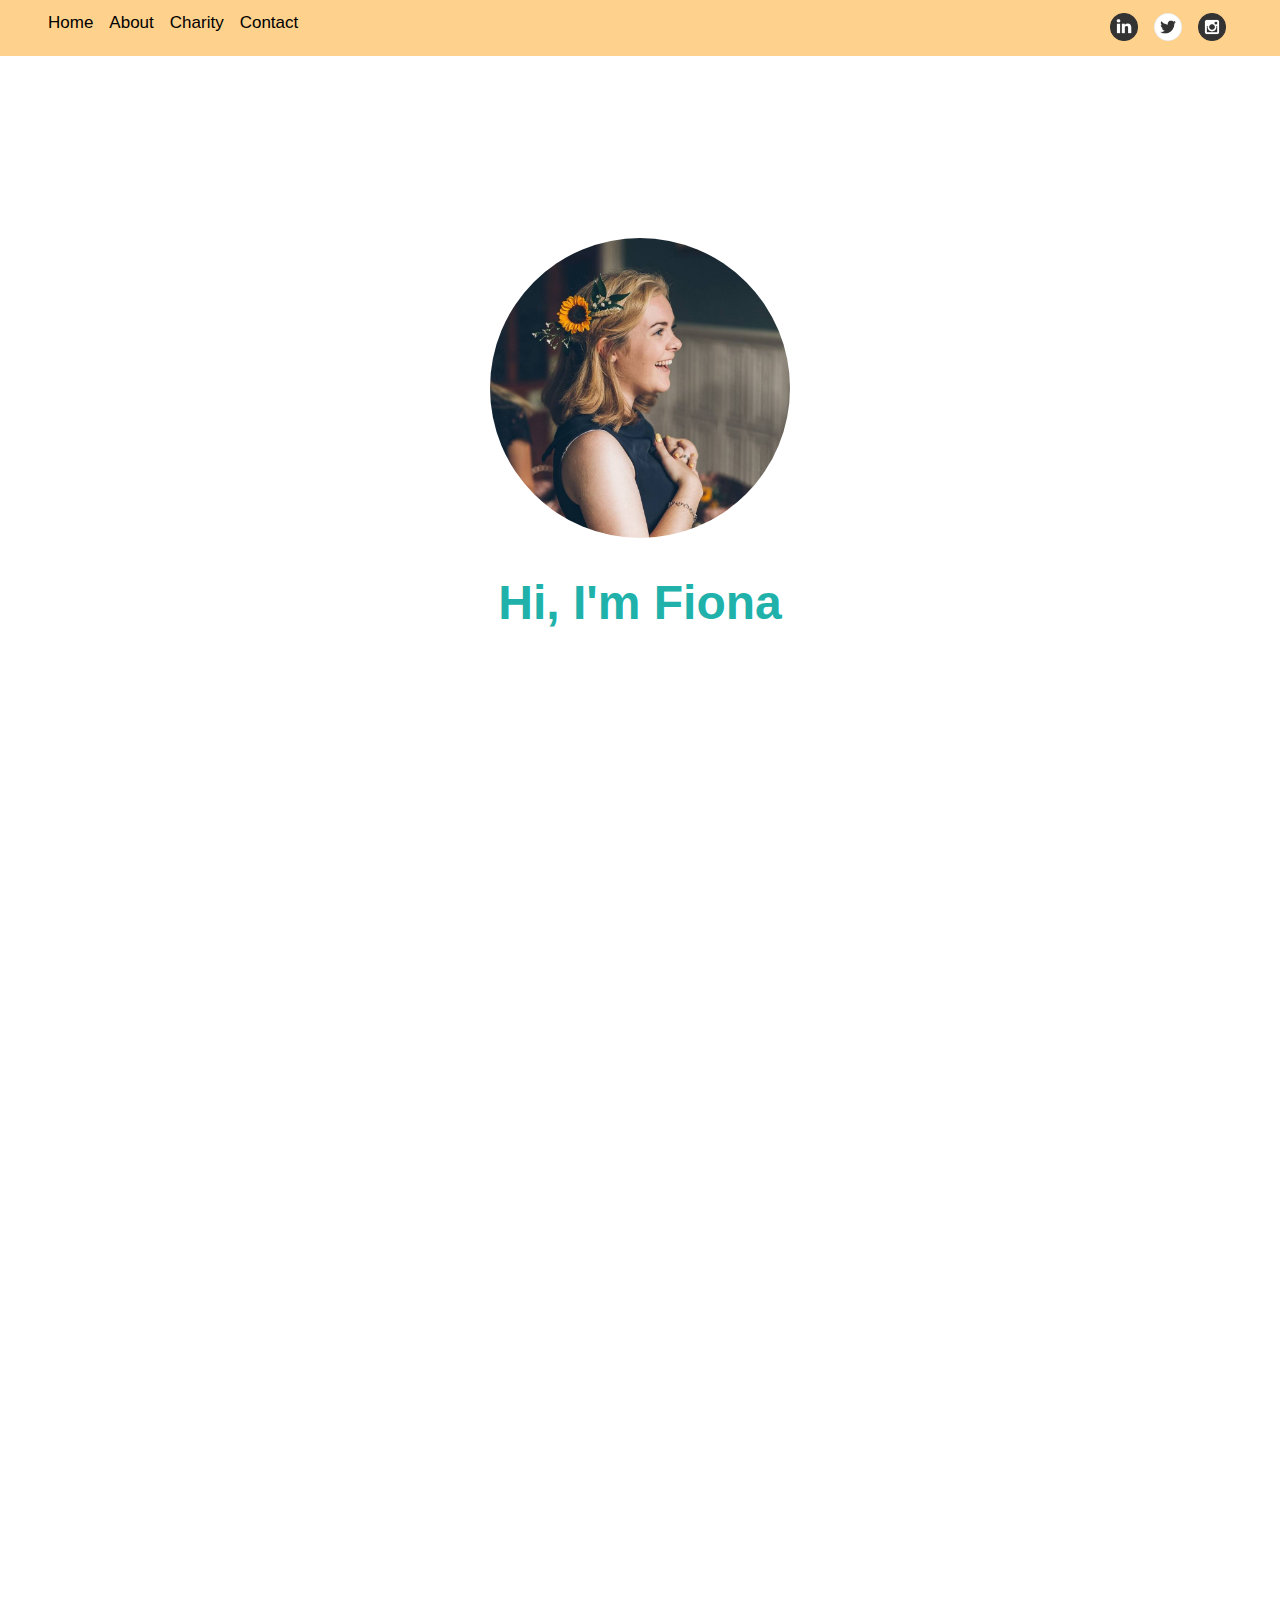
<file: index.html>
<!DOCTYPE html>

<html>
    <head>
        <title>Fiona Claire Yelland</title>
        <link rel="stylesheet" href="style.css">
    </head>

    <body>
                <div id="navbar">
                  <ul class="navleft">
                    <li><a href="#hero">Home</a></li>
                    <li><a href="#about">About</a></li>
                    <li><a href="#charity">Charity</a></li>
                    <li><a href="contact.html">Contact</a></li>
                </ul>
                <ul id="cssnav" class="navright">
                    <li><a href="https://www.linkedin.com/in/fiona-yelland-187909b1/" target="blank" title="DESCRIPTION OF LINK/WEBSITE"> <img src="linkedin.png" border="0" height="28" width="28"/></a></li>
                    <li><a href="https://twitter.com/fiona_yelland" target="blank" title="DESCRIPTION OF LINK/WEBSITE"> <img src="twitter.png" border="0" height="28" width="28"/></a></li>
                    <li><a href="https://www.instagram.com/fionayelland/" target="blank" title="DESCRIPTION OF LINK/WEBSITE"> <img src="insta.png" border="0" height="28" width="28"/></a></li>
            </div> 

        <main>
            <section id="hero">
                <div class="section-inner">
                    <img id="example" onclick="swapImage('example', 'Profile.jpg', 'Fiona-thegem-person.jpg', 'grad.jpg')" src="Profile.jpg" class="profile-img">


                    <script type="text/javascript">
                        function swapImage(id,primary,secondary, tertiary) {
                          src=document.getElementById(id).src;
                          if (src.match(primary)) {
                            document.getElementById(id).src=secondary;
                          }
                        else {
                            document.getElementById(id).src=primary;
                          }
                          if (src.match(secondary)){
                            document.getElementById(id).src=tertiary
                          } 
                        }
                      </script>

                    <h1>Hi, I'm Fiona</h1>
                </div>
            </section>
            <section id="social">
                <div class="section-inner">
                    <p>Programmes 
                        @codefirstgirls
                         | 
                        @univofstandrews
                         & 
                        @KingsCollegeLon
                         Alum | YA for 
                        @MeningitisNow
                         | G&Ts, Musical Theatre, and Gingerbread | 🏴󠁧󠁢󠁳󠁣󠁴󠁿</p>
                </div>
            </section>
            <section id="about">
                <div class="section-inner">
  <div class="column" style="background-color:#FED18C; padding: 30px; text-align:left">
    <h2>Work</h2>
    <h3><b>Programmes and Engagement Manager | Code First Girls | 09/19 - Present</b></h3>
		<ul>
            <li>&#11088; Coordinating all programmes across 50+ universities in the UK and Ireland</li>
            <li>&#11088; Onboarding volunteers, training all instructors in various curricula, and managing instructor participation and engagement</li>
            <li>&#11088; Working directly with students, from application through to certification</li>
            <li>&#11088; Organising an array of engagement events (panels, conferences, social events)</li>
            <li>&#11088; Leading a delivering on client mentoring schemes, including mentee confidence coaching, wellbeing, and career development. </li>
            <li>&#11088; Growing the engagement by 200%, resulting in 6500 women being trained in basic coding skills in the first six months of 2020.</li>
        </ul>
		<h3><b>Operations Assistant | YLD | 05/18 - 09/19</b></h3>
		<ul>
            <li>&#11088; Organisational Structure Project Management</li> 
            <li>&#11088; Internal events (organizing whole company offsite weekend for October 2018)</li>
            <li>&#11088; Creation of L&D curriculum</li>
            <li>&#11088; PA to the CEO, CFO and CCO.</li>
        </ul>
  </div>
  <div class="column" style="background-color:#FED18C; padding: 30px; text-align:left">
    <h2>Education</h2>
    <h3><b>MA Education in Arts and Cultural Settings | King's College London | 2018</b></h3>
		<p>
		Studies in culture value, education, audience development, social inclusion, culture and identity, professional ethics, and the economics and 'social' value of art and culture.
		<br>
		<b>&#127891; Dissertation Title:</b><i> A Broader Spectrum of Visitors: Making Museums and Cultural Heritage Sites More Accessible for Autistic Children</i>
	</p>
		<br>
		<h3><b>MA (Hons) Modern History | University of St Andrews | 2017</b></h3>
		<p>
		<b>&#127891; Dissertation Title:</b><i> Who Lives, Who Dies, Who Tells Your Story? Hamilton, American Founding Historiography, and the Construction of Narrative</i>
		<br>
		<b>&#127942; Awards:</b> Honorary Life Membership of the University of St Andrews Students' Association. 
  </div>
</div>
                       
                      </div>
            </section>
            <section id="charity">
                <div class="section-inner">
                    <br>
                    <h2>Charity</h2>
                    <div class="row">
                        <div class="flex-container">

                            <div class="flex-child one" style="background-color:#fe664fb6;">
                                <h3>Media</h3>
                                <ul class="no-bullets">
                                    <link id="link"><a href="https://www.express.co.uk/life-style/life/507689/Meningitis-survivor-Fiona-Yelland" target="_blank">'I'm one of the lucky ones': A teenager reflects on surviving deadly bacterial meningitis</a></link>
                                    <br>
                                <br>
                                    <link id="link"><a href="https://www.scotsman.com/health/fiona-yelland-went-healthy-schoolgirl-being-life-support-after-being-struck-meningitis-1610493" target="_blank">Fiona Yelland went from healthy schoolgirl to being on life support after being struck by meningitis</a></link>
                                        <br>
                                    <br>
                                    <iframe id="iframe" width="560" height="315" src="https://www.youtube.com/embed/C_ohcgn_2Kk" frameborder="0" allow="accelerometer; autoplay; encrypted-media; gyroscope; picture-in-picture" allowfullscreen></iframe>    
                            </div>
                            
                            <div class="flex-child two" style="background-color:#fe664fb6;">
                                <h3>Volunteering</h3>
                                <ul>
                                    <li>&#10024;Mentoring young people ages 14-25 through their own Meningitis Journey via the Believe and Achieve programme</li>
                                    <br>
                                    <li>&#10024;Giving talks at schools and workplaces on Meningitis and its after effects</li>
                                    <br>
                                    <li>&#10024;Collecting cheques and donations on behalf of the charity</li>
                                    <br>
                                    <li>&#10024;Organising various fundraisers, with an overall total of over £20,000 raised</li>
                                </ul>
                            </div>
                      </div>
                </div>
            </section>
        </main>
        <footer>
            © Copyright Fiona Yelland, 2020
        </footer>
    </body>
</html>
</file>
<file: style.css>
html,body
{
    width: 100%;
    height: 100%;
    margin: 0px;
    padding: 0px;
    overflow-x: hidden; 
}


#navbar {
  background-color: #FED18C;
  position: fixed;
  top: 0;
  width: 100%;
  display: block;
  transition: top 0.3s;
}

#navbar a {
  float: left;
  display: block;
  color: black;
  text-align: center;
  padding: 8px;
  text-decoration: none;
  font-size: 17px;
}

#navbar a:hover {
  background-color: #fed08cc4;
  color: white;
}

.navleft {float:left; width: 50%; margin-bottom: 2px;margin-top: 5px;} 
.navright {float:right; width: 17%; margin-bottom: 2px;margin-top: 5px;} 
.tabs-inner 
.widget ul {margin-right: 0px; margin-left: 0px;}

#hero {
  background-image: linear-gradient(rgba(255,255,255,0.75),rgba(255,255,255,0.75)), url('https://images-na.ssl-images-amazon.com/images/I/71UWUPeK2uL._AC_SL1500_.jpg');
}

#about {
  background-color: #FED18C;
  padding: 50px;
  overflow: hidden;
}

#social {
  Background-color: #D6EFFF;
}

#charity {
  background-image: linear-gradient(rgba(255,255,255,0.75),rgba(255,255,255,0.75)), url('https://www.xmple.com/wallpaper/white-polka-dots-hexagon-orange-3840x2160-c2-ffffff-ff7f50-l2-176-308-a-20-f-4.svg');
  overflow: hidden;
}


body {
    margin: 0;
    padding: 0;
    margin-right: 0;
    font-family: sans-serif;
}

#contact {
    background-color: #D6EFFF; 
}

#about  {
  box-sizing: border-box;
  }
  
  .row {
    display: flex;
  }
  

ul {
    list-style-type: none;
  }


  .flex-container {
    display: flex;
}

.flex-child {
    flex: 1;
    background-color:#fe664fb6;
    width: 50%;
    padding: 20px;
    margin: 20px;
    text-align: left;
    overflow: hidden;
}  

.flex-child:first-child {
    margin-right: 20px;
} 

header {
    display: flex;
    position: fixed;
    top: 0;
    left: 0;
    right: 0;
    height: 50px;
    line-height: 50px;
    background-color: #FED18C
}


header * {
    display: inline;

}

header ul {
    padding: 0;
}

header li {
    margin-left: 20px;
}

section {
    height: 100vh;
    border: 1px solid white;
    display: flex;
    justify-content: center;
    align-items: center;
    text-align: center;
    
    background-size: cover; /* Add this line */
    background-position: center center; /* Add this line */
    background-repeat: no-repeat; /* Add this line */
    background-attachment: fixed; /* Add this line */
}

#hero .profile-img {
    width: 300px;
    border-radius: 50%;
}

footer {
    text-align: center;
    padding: 50px;
}

#hero h1 {
    font-size: 3em;
    color: #20B2AA;
}

section h2 {
    font-size: 2.5em;
    text-align: center;
}


header a {
    text-decoration: none;
    color: black;
}

#contact li {
    color: #FE654F;
}

a:link {
    color: black;
}

ul.no-bullets {
    list-style-type: none; /* Remove bullets */
  padding: 0; /* Remove padding */
  margin: 0; /* Remove margins */
}

* {
    box-sizing: border-box;
  }
  
  /* Style inputs */
  input[type=text], select, textarea {
    width: 100%;
    padding: 12px;
    border: 1px solid #ccc;
    margin-top: 6px;
    margin-bottom: 16px;
    resize: vertical;
  }
  
  input[type=submit] {
    background-color: #4CAF50;
    color: white;
    padding: 12px 20px;
    border: none;
    cursor: pointer;
  }
  
  input[type=submit]:hover {
    background-color: #45a049;
  }
  
  /* Style the container/contact section */
  .container {
    border-radius: 5px;
    background-color: #f2f2f2;
    padding: 10px;
  }
  
  .column {
    float: left;
    width: 50%;
    padding: 10px;
    overflow: auto;
  }

 

/* Clear floats after the columns */
  
  
  /* Responsive layout - when the screen is less than 600px wide, make the two columns stack on top of each other instead of next to each other */
  @media screen and (max-width: 600px) {
    .column, input[type=submit] {
      width: 100%;
      margin-top: 0;
    }
  }
  
  
  /* Create four equal columns that floats next to each other */
flip-card {
    float: left;
    width: 25%;
  }
  
  /* Clear floats after rows */
  .row:after {
    content: "";
    display: table;
    clear: both;
  }
  
  /* Content */
  .content {
    background-color: white;
    padding: 10px;
  }
  
  /* Responsive layout - makes a two column-layout instead of four columns */
  @media screen and (max-width: 900px) {
    .column{
      width: 50%;
      height: 50%;
    }
  }
  
  /* Responsive layout - makes the two columns stack on top of each other instead of next to each other */
  @media screen and (max-width: 600px) {
    .column{
      width: 100%;
      height: 100%;
    }
  }

  .link{
      color:black;
  }

  footer{
    background-color: #FED18C;
  }

  .row {
    margin: 8px -16px;
  }
  
  /* Add padding BETWEEN each column (if you want) */
  .row,
  .row > .column {
    padding: 10px;
  }

  @media screen and (max-width: 600px) {
#iframe {
  width: 100%;
  height: auto;
}
}

@media screen and (max-width: 900px) {
  #iframe{
    width: 100%;
    height: auto;
  }
}

#iframe{
  overflow: auto;
}

#clear {
  clear: both;
}
</file>
